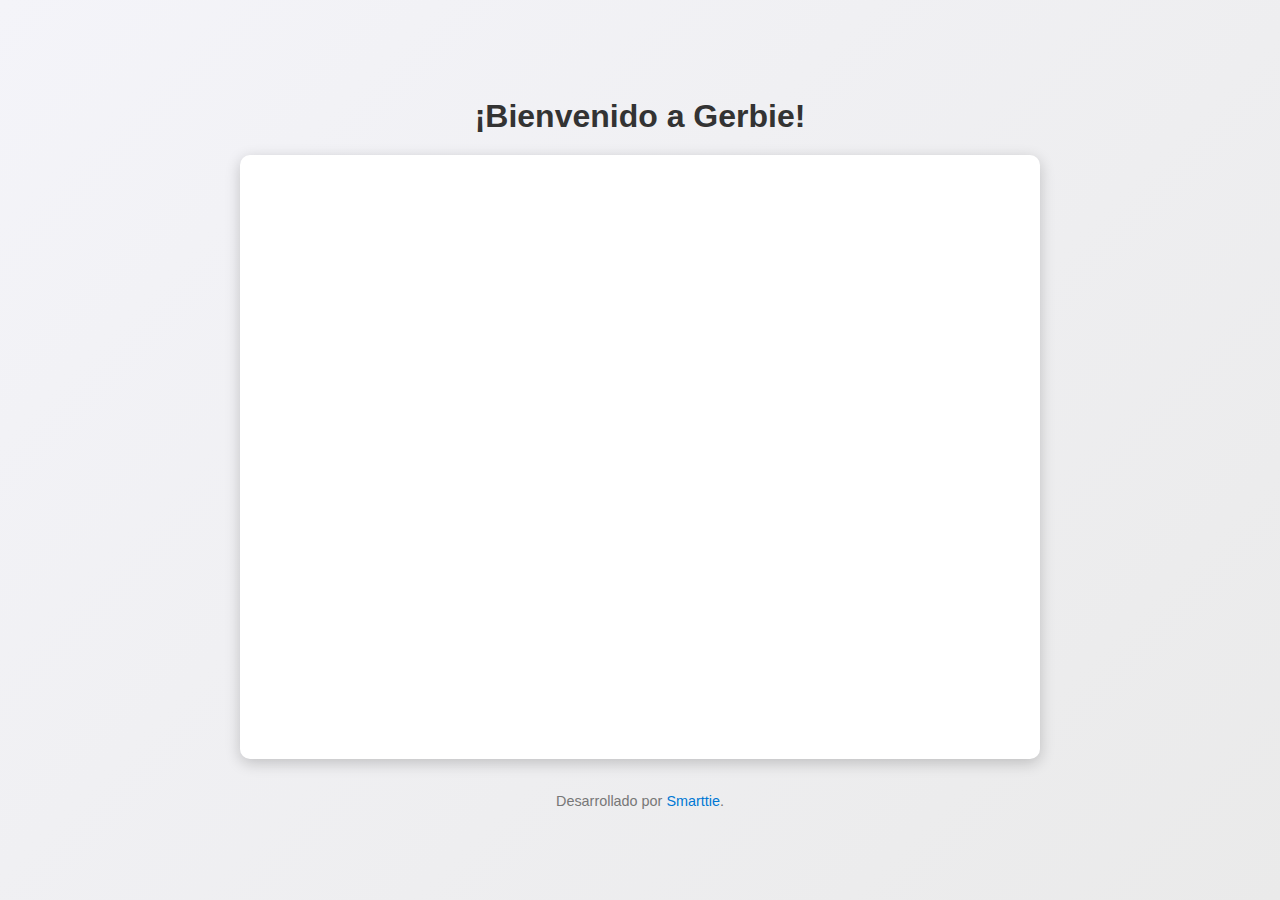
<file: Gerbs/index.html>
<!DOCTYPE html>
<html lang="es">
<head>
    <meta charset="UTF-8">
    <meta name="viewport" content="width=device-width, initial-scale=1.0">
    <meta name="description" content="Página para interactuar con el Agente Bella">
    <title>Gerbie - Interactúa con nosotros</title>
    <style>
        /* Estilos básicos para centrar el contenido */
        body {
            margin: 0;
            padding: 0;
            box-sizing: border-box;
            display: flex;
            flex-direction: column;
            align-items: center;
            justify-content: center;
            min-height: 100vh;
            background: linear-gradient(135deg, #f4f4f9, #eaeaea);
            font-family: Arial, sans-serif;
        }

        /* Encabezado */
        h1 {
            color: #333;
            font-size: 2rem;
            margin-bottom: 20px;
        }

        /* Contenedor del iframe */
        .bot-container {
            width: 100%;
            max-width: 800px;
            background-color: #fff;
            border-radius: 10px;
            box-shadow: 0 4px 15px rgba(0, 0, 0, 0.2);
            overflow: hidden;
        }

        iframe {
            border: none;
            width: 100%;
            height: 600px; /* Ajusta la altura según lo necesario */
        }

        /* Footer */
        footer {
            margin-top: 20px;
            font-size: 0.9rem;
            color: #777;
        }

        footer a {
            text-decoration: none;
            color: #0078d4;
        }

        footer a:hover {
            text-decoration: underline;
        }
    </style>
</head>
<body>
    <h1>¡Bienvenido a Gerbie!</h1>
    <div class="bot-container">
        <iframe src='https://webchat.botframework.com/embed/Gebbie?s=2KCelVo8c2bSPdkModPkBTvpEWs5obWKG1B9zC35DXuGAeiLAxZtJQQJ99ALACHYHv6AArohAAABAZBS1sk4.AQErM9uwujMnJvWMF1kiy8yo7ywtjxK2ZPuh92TiayLjS1bhjQ0zJQQJ99ALACHYHv6AArohAAABAZBS19x2'  style='min-width: 400px; width: 100%; min-height: 500px;'>
        </iframe>
    </div>
    <footer>
        <p>Desarrollado por <a href="https://www.smarttie.ca/" target="_blank">Smarttie</a>.</p>
    </footer>
</body>
</html>
</file>
